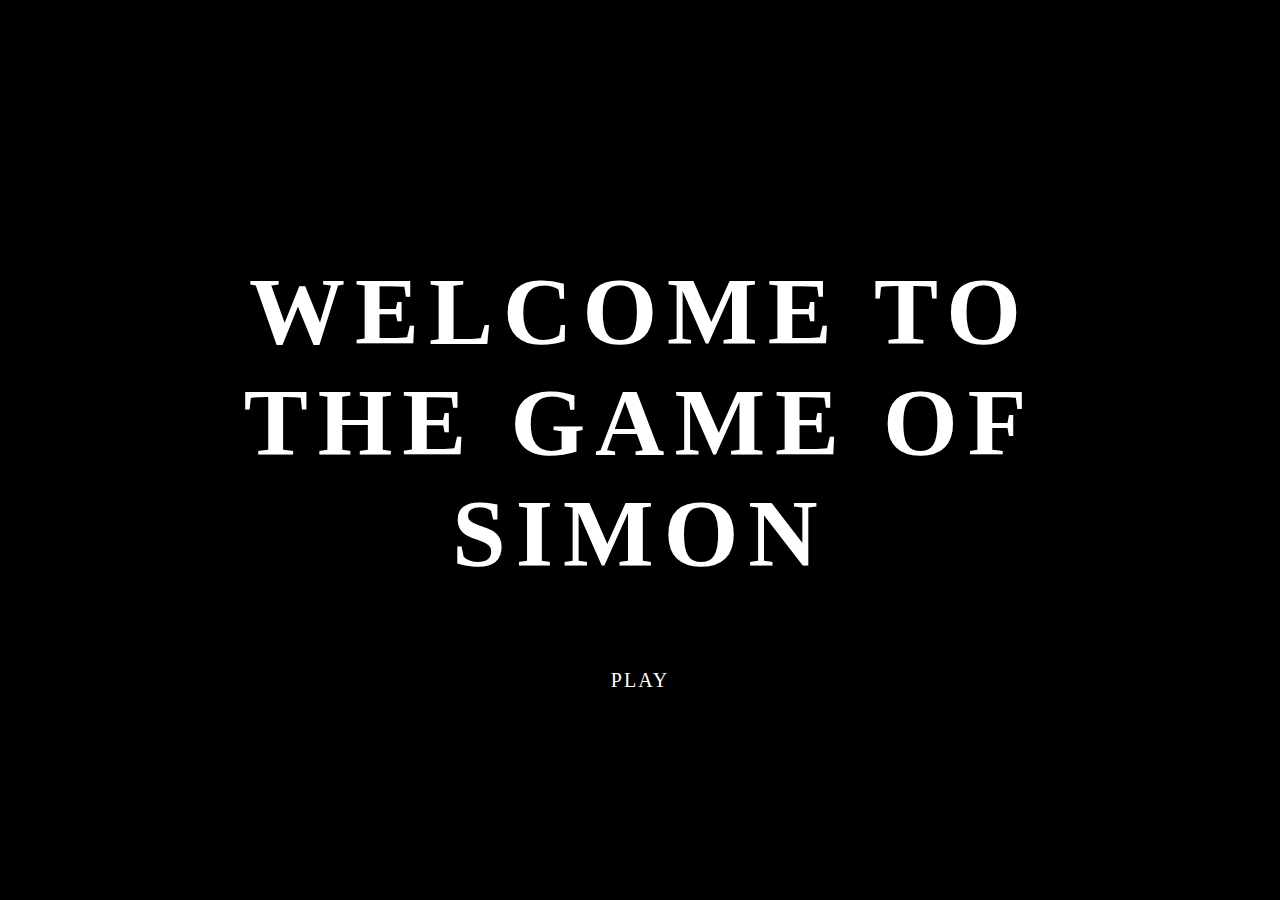
<file: index.html>
<!DOCTYPE html>
<html lang="en">
	<head>
		<meta charset="UTF-8" />
		<meta name="viewport" content="width=device-width, initial-scale=1.0" />
		<link rel="stylesheet" href="styles.css" />
		<title>Simon's Home</title>
	</head>
	<body class="home">
		<main>
			<div class="container">
				<h1 class="home-title">Welcome to the game of Simon</h1>
				<a class="buttonForGame" href="indexgame.html">Play</a>
			</div>
		</main>
	</body>
</html>
</file>
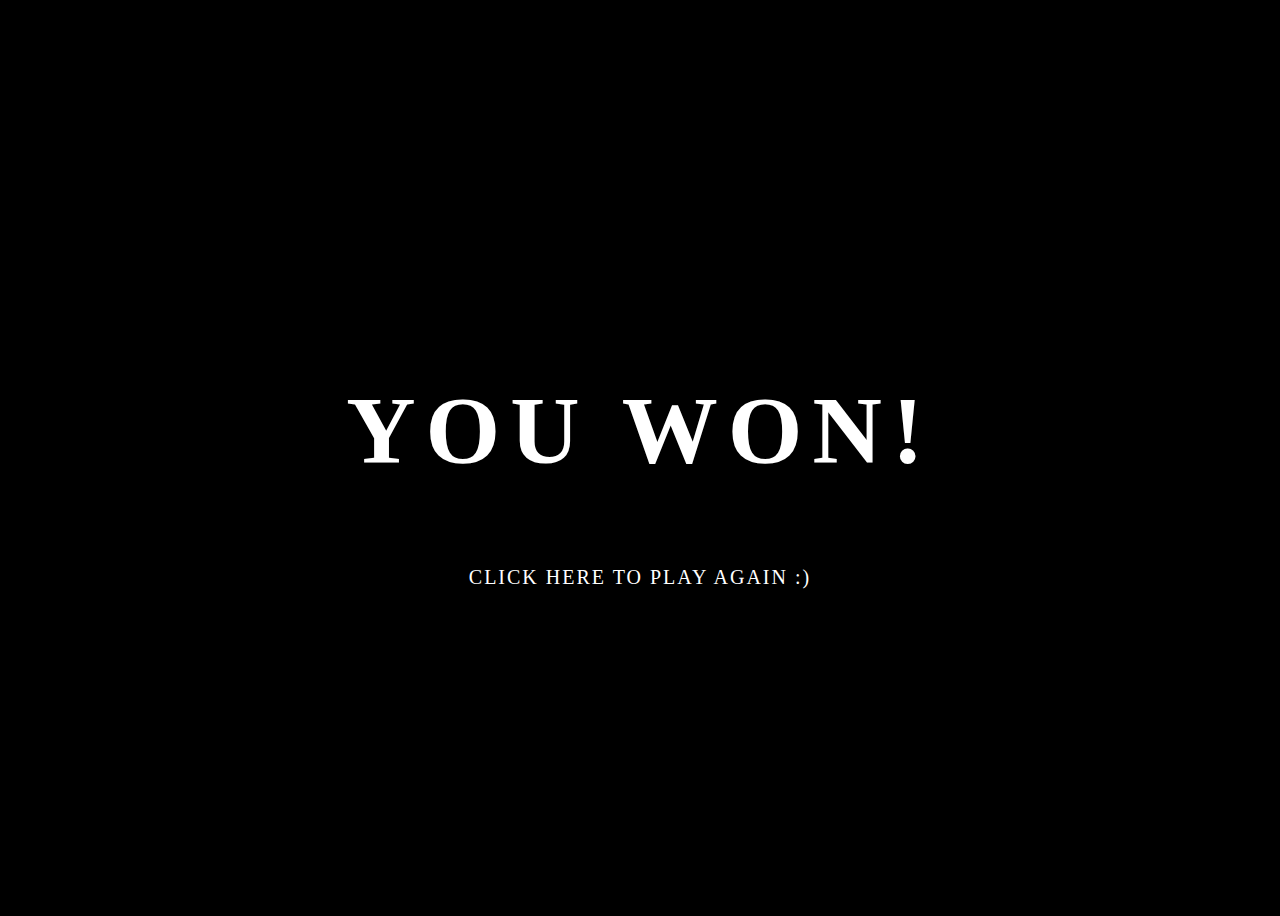
<file: end-of-game.html>
<!DOCTYPE html>
<html lang="en">
	<head>
		<meta charset="UTF-8" />
		<meta name="viewport" content="width=device-width, initial-scale=1.0" />
		<link rel="stylesheet" href="styles.css" />
		<title>You Won!</title>
	</head>
	<body>
		<main>
			<div class="container">
				<h1 class="home-title">You Won!</h1>
				<a class="buttonForGame" href="indexgame.html"
					>Click here to play again :)</a
				>
			</div>
		</main>
	</body>
</html>
</file>
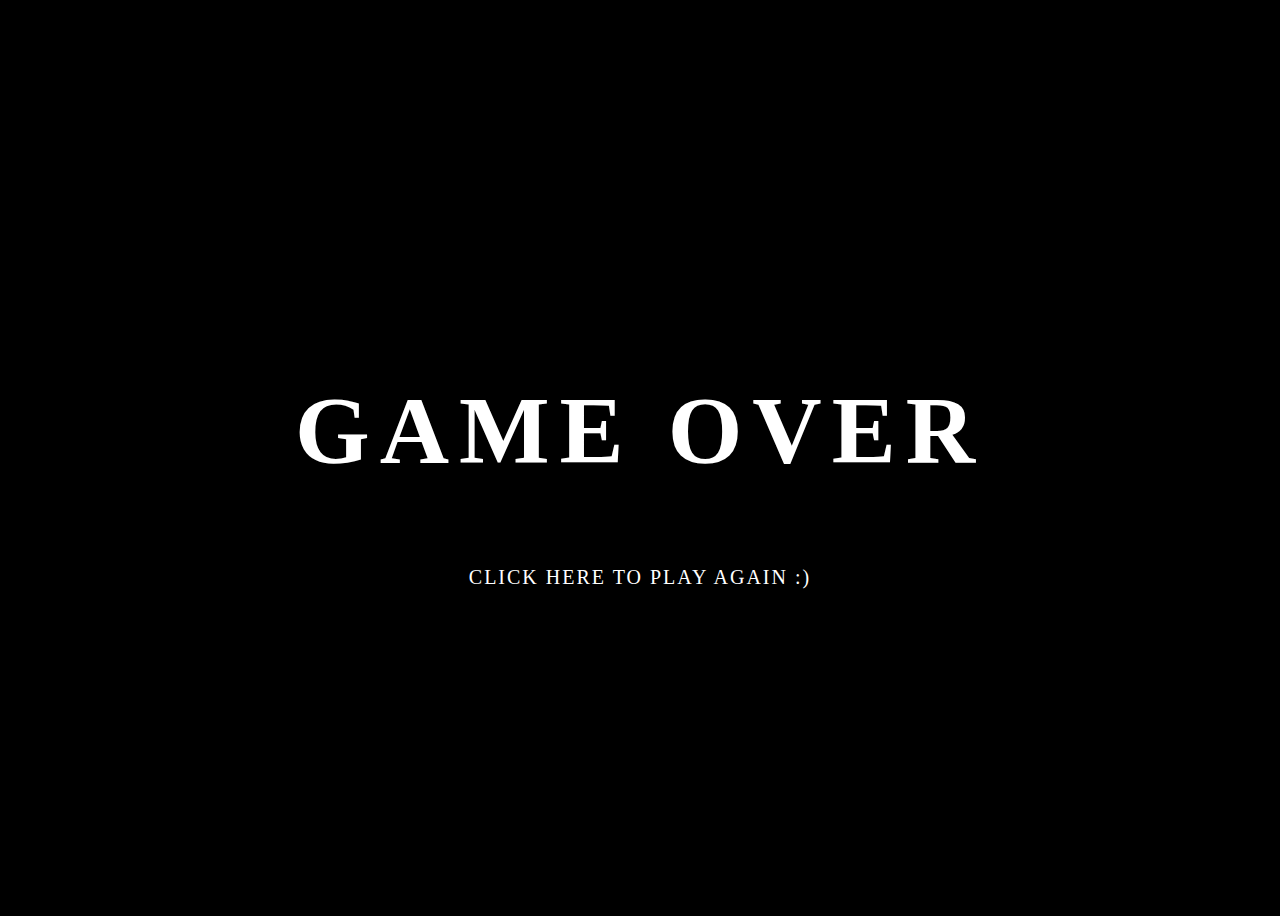
<file: game-over.html>
<!DOCTYPE html>
<html lang="en">

<head>
    <meta charset="UTF-8" />
    <meta name="viewport" content="width=device-width, initial-scale=1.0" />
    <link rel="stylesheet" href="styles.css" />
    <title>You Won!</title>
</head>

<body>
    <main>
        <div class="container">
            <h1 class="home-title" id='over-score'>Game Over</h1>
            
            <a class="buttonForGame" href="indexgame.html">Click here to play again :)</a>
        </div>
    </main>
</body>
</html>
</file>
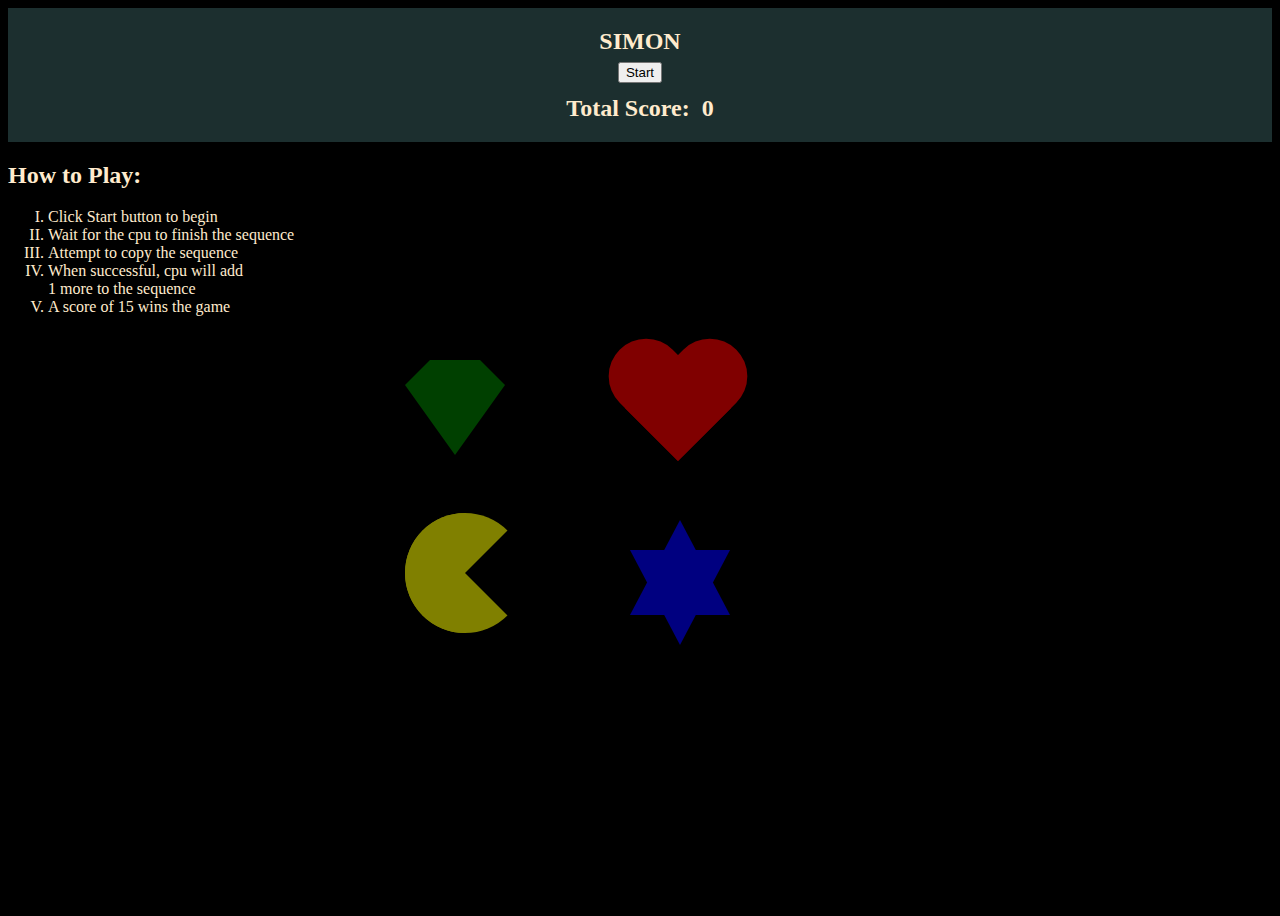
<file: indexgame.html>
<!DOCTYPE html>
<html lang="en">
	<head>
		<meta charset="UTF-8" />
		<meta name="viewport" content="width=device-width, initial-scale=1.0" />
		<title>Simon Game</title>
		<link rel="stylesheet" href="styles.css" />
	</head>
	<body>
		<header class="level-header">
			<div class="container">
				<div class="level-header__title">
					<a href="homepage.html">
						<h2 class="title">SIMON</h2>
					</a>
				</div>
				<div class="header-score">
					<h2>Total Score: &nbsp;</h2>
					<h2 class="score">0</h2>
				</div>
			</div>
		</header>
		<div>
			<h2>How to Play:</h2>
			<ol type="I" class="rulesList">
				<li class="rules">Click Start button to begin</li>
				<li class="rules">Wait for the cpu to finish the sequence</li>
				<li class="rules">Attempt to copy the sequence</li>
				<li class="rules">
					When successful, cpu will add<br />
					1 more to the sequence
				</li>
				<li class="rules">A score of 15 wins the game</li>
			</ol>
		</div>

		<section>
			<div class="mainButtons" id="greenButton">
				<div id="green" class="gameButtons"></div>
			</div>

			<div class="mainButtons" id="redButton">
				<div id="red" class="gameButtons"></div>
			</div>

			<div class="mainButtons" id="yellowButton">
				<div id="yellow" class="gameButtons"></div>
			</div>

			<div class="mainButtons" id="blueButton">
				<div id="blue" class="gameButtons"></div>
			</div>
		</section>
		<div>
			<button type="button" class="startButton">Start</button>
		</div>

		<script src="script.js"></script>
	</body>
</html>
</file>
<file: styles.css>
body {
	background-image: url('https://i.ibb.co/fX19xLf/Untitled-1.jpg');
	background-size: cover;
	background-repeat: no-repeat;
	background-color: black;
	min-height: 100vh;
	min-width: 100vh;
}
header {
	color: blanchedalmond;
	text-align: center;
	font-family: fantasy;
	background-color: rgba(47, 79, 79, 0.6);
}
.header-score {
	display: flex;
	justify-content: center;
	align-items: center;
	text-align: center;
}
h2 {
	color: blanchedalmond;
	font-family: fantasy;
}
.rulesList {
	color: blanchedalmond;
	font-family: fantasy;
}
.rules {
}

/*These shapes I got from: https://css-tricks.com/the-shapes-of-css/ */
#green {
	border-style: solid;
	border-color: transparent transparent green transparent;
	border-width: 0 25px 25px 25px;
	height: 0;
	width: 50px;
	box-sizing: content-box;
	position: relative;
	margin: 20px 0 50px 0;
}
#green:after {
	content: '';
	position: absolute;
	top: 25px;
	left: -25px;
	width: 0;
	height: 0;
	border-style: solid;
	border-color: green transparent transparent transparent;
	border-width: 70px 50px 0 50px;
}
#red {
	position: relative;
	width: 100px;
	height: 90px;
	display: inline-block;
}
#red:before,
#red:after {
	position: absolute;
	content: '';
	left: 75px;
	top: 0;
	width: 75px;
	height: 120px;
	background: red;
	border-radius: 50px 50px 0 0;
	transform: rotate(-45deg);
	transform-origin: 0 100%;
}
#red:after {
	left: 0;
	transform: rotate(45deg);
	transform-origin: 100% 100%;
}
#yellow {
	width: 0px;
	height: 0px;
	border-right: 60px solid transparent;
	border-top: 60px solid yellow;
	border-left: 60px solid yellow;
	border-bottom: 60px solid yellow;
	border-top-left-radius: 60px;
	border-top-right-radius: 60px;
	border-bottom-left-radius: 60px;
	border-bottom-right-radius: 60px;
	position: relative;
}
#blue {
	width: 0;
	height: 0;
	border-left: 50px solid transparent;
	border-right: 50px solid transparent;
	border-bottom: 95px solid blue;
	position: relative;
	/* display: inline-block; */
}
#blue:after {
	width: 0;
	height: 0;
	border-left: 50px solid transparent;
	border-right: 50px solid transparent;
	border-top: 95px solid blue;
	position: absolute;
	content: '';
	top: 30px;
	left: -50px;
}

.mainButtons {
	padding-bottom: 150px;
	padding-right: 25px;
	margin: -5vh auto;
	position: absolute;
}
.gameButtons {
	filter: brightness(50%);
}

#yellowButton {
	left: 45vh;
	bottom: 18vh;
}
#blueButton {
	bottom: 20vh;
	left: 70vh;
}
#greenButton {
	left: 45vh;
	bottom: 40vh;
}
#redButton {
	bottom: 40vh;
	left: 67vh;
}

.container {
	width: 90%;
	max-width: 800px;
	margin: 0 auto;
	display: flex;
	flex-direction: column;
	justify-content: center;
	align-items: center;
	text-align: center;
}
.home-title {
	text-transform: uppercase;
	display: block;
	position: relative;
	font-size: 6rem;
	letter-spacing: 10px;
}
.title-home:before {
	content: '';
	position: absolute;
	left: 0;
	right: 0;
	top: 60%;
	height: 4px;
	transform: rotate(-10deg);
	background-color: #111;
}

@keyframes blink {
	0%,
	100% {
		opacity: 1;
	}

	50% {
		opacity: 0;
	}
}

.buttonForGame {
	padding: 1rem 1.5rem;
	text-transform: uppercase;
	letter-spacing: 2px;
	font-size: 1.25rem;
	animation: 2s linear infinite blink;
}
.home main {
	display: flex;
	justify-content: center;
	align-items: center;
	text-align: center;
}

a {
	color: #fff;
	text-decoration: none;
}

main {
	min-height: 100vh;
	display: flex;
}
.home {
	height: 100%;
	margin: 0;
	padding: 0;
	background-color: black;
}
.home-title {
	color: white;
}

.startButton {
	display: flex;
	justify-content: center;
	align-items: center;
	text-align: center;
	margin: -30vh auto;
}
</file>
